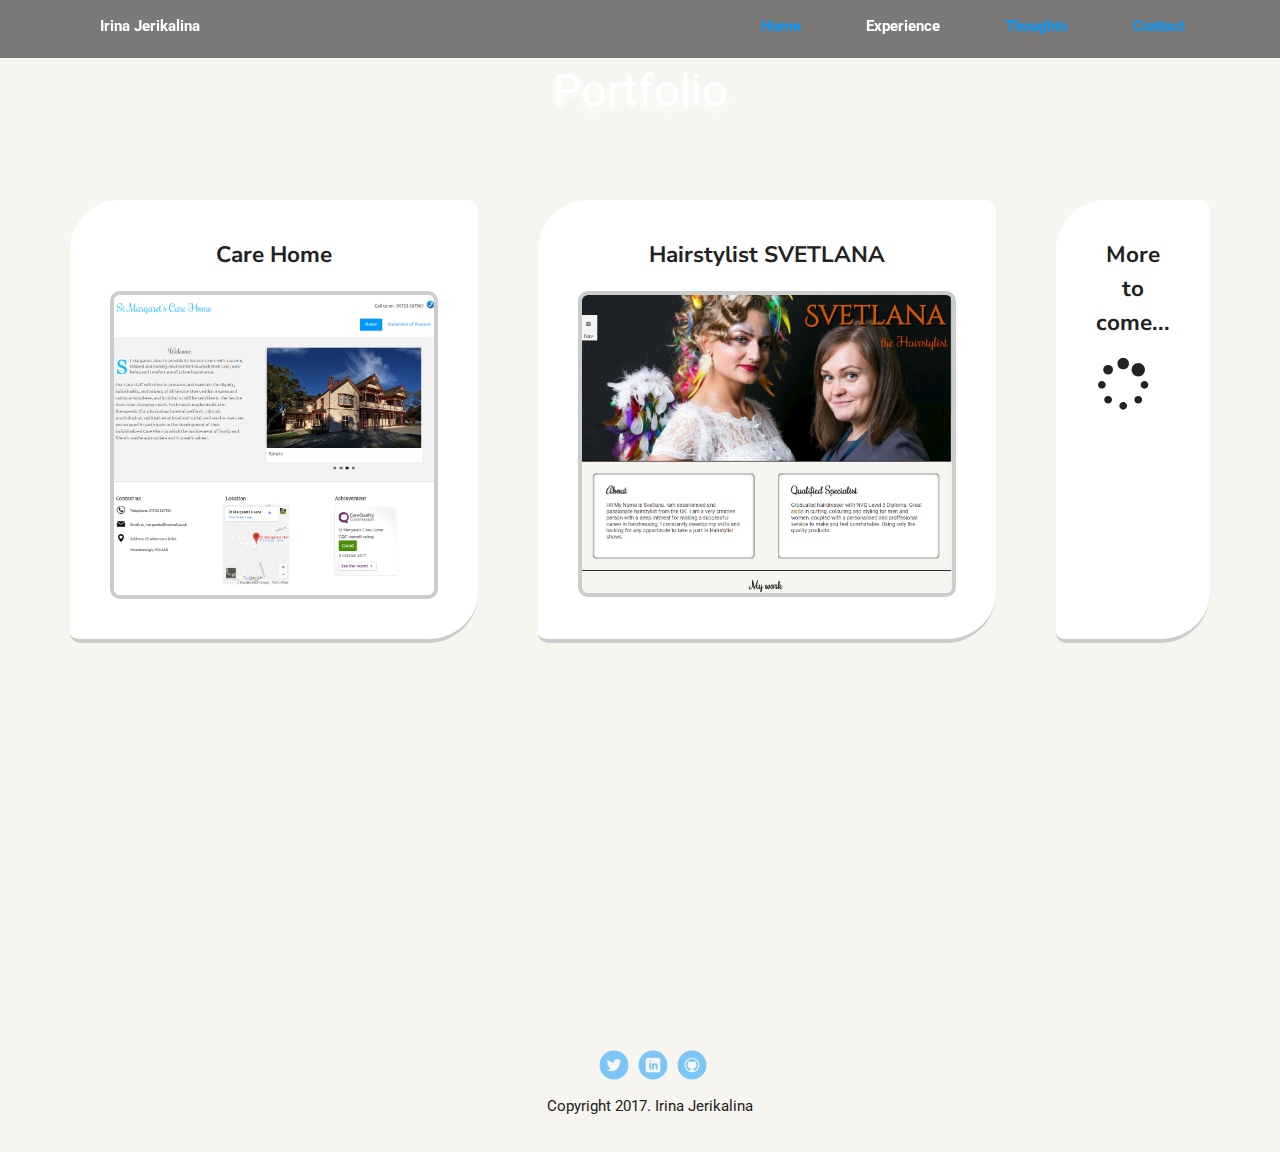
<file: experience.html>
<!DOCTYPE html>
<!--Conditional Comments-->
<!--[if lt IE 6]>
<p>Please upgrade your Internet Explorer version 6.</p>
<![endif]-->

<!--[if lt IE 7]>      <html class="no-js lt-ie9 lt-ie8 lt-ie7"> <![endif]-->
<!--[if IE 7]>         <html class="no-js lt-ie9 lt-ie8"> <![endif]-->
<!--[if IE 8]>         <html class="no-js lt-ie9"> <![endif]-->
<!--[if gt IE 8]><!--> <!--<![endif]-->

<html lang="en" class="no-js">
<head>
  <meta charset="utf-8">
  <!-- Mobile viewport -->
  <meta name="viewport" content="width=device-width, initial-scale=1.0">
  <title>Irina Jerikalina Portfolio</title>
  <!--Favicon-->
  <link rel="shortcut icon" sizes="114x114" href="images/sun.png">
  <!-- Google web fonts-->
  <link href="https://fonts.googleapis.com/css?family=Muli%7CRoboto:400,300,500,700,900" rel="stylesheet">
  <link href="https://fonts.googleapis.com/css?family=Nunito+Sans" rel="stylesheet">
  <!-- CSS-->
  <link rel="stylesheet" href="https://www.w3schools.com/w3css/4/w3.css">
  <link rel="stylesheet" href="https://cdnjs.cloudflare.com/ajax/libs/font-awesome/4.7.0/css/font-awesome.min.css">
  <link rel="stylesheet" href="https://cdn.jsdelivr.net/npm/animate.css@3.5.2/animate.min.css">
  <link rel="stylesheet" href="css/normalize.css">
  <link rel="stylesheet" href="css/styles.css">
</head>
<body class='animated fadeIn'>

  <div class="wrapper">
    <div class="main-nav">   
      <ul class="nav">
        <li class='name'>Irina Jerikalina</li>
        <li><a href="index.html">Home</a></li>
        <li><a href="experience.html" class="nav-primary">Experience</a></li>
        <li><a href="#">Thoughts</a></li>
        <li><a href="#">Contact</a></li>
      </ul>
    </div>

    <header id='experience'>
      <p>Portfolio</p>  
    </header>

    <div class="content">
      <main class="flex">

        <div class="card">
          <h2>Care Home</h2>
          <a href='https://missirina.github.io/care-home/' target="_blank"><img src="images/care.png" alt="care home"></a>
        </div> 

        <div class="card">
          <h2>Hairstylist SVETLANA</h2>
          <a href='https://missirina.github.io/Hair/' target="_blank"><img src="images/hair.png" alt="hair"></a>
        </div>

        <div class="card w3-container">
          <h2>More to come...</h2>
           <i class="fa fa-spinner w3-spin" style="font-size:54px"></i>
        </div> 

      </main>
   </div>

   <footer>
    <ul>
      <li><a href="https://twitter.com/missirinauk" target='_blank' class="social twitter">Twitter</a></li>
      <li><a href="https://uk.linkedin.com/in/irina-jerikalina-290683b9" target='_blank' class="social linkedin">LinkedIn</a></li>
      <li><a href="https://github.com/MissIrina" target='_blank' class="social github">Github</a></li>
    </ul>
    <p>Copyright 2017. Irina Jerikalina</p>
  </footer>
</div>

</body>
</html>
</file>
<file: css/styles.css>
/* Normalize.css for cross-browsing */
@import "normalize.css";

/* Global Layout Set-up / Box-sizing*/
* :after :before { 
  box-sizing: border-box;
}

/* general typography */ 
body {
  margin: 0;
  padding: 0;
  text-align: center;
  font-family: 'Roboto', sans-serif;
  color: #222;
  background: #f7f5f0;
}
/* Link Styles */
a {
  text-decoration: none;
  color: #0499ff;
}
a:hover {
  color: #6633ff;
}

/* Section Styles */
.nav-primary {
  color: white;
}
.main-nav {
   z-index: 100;
  width: 100%;
  background: rgba(0,0,0, .5);
  min-height: 30px;
  padding: 10px;
  position: fixed;
  text-align: center;
}
.nav {

  display: flex;
  justify-content: space-around;
  font-weight: 700;
  list-style-type: none;
  margin: 0 auto;
  padding: 0;
}
.nav .name {
  display: none;
}
.nav li {
  padding: 5px 10px 10px 10px;
}
.nav a {
  transition: all .5s;
}
.nav a:hover {
  color: white
}

header {
  text-align: center;
  background:linear-gradient(0deg,#f7f5f0, transparent 45%),
  url(https://images.unsplash.com/photo-1445966275305-9806327ea2b5?auto=format&fit=crop&w=1950&q=60&ixid=dW5zcGxhc2guY29tOzs7Ozs%3D) no-repeat center ;
  background-size: cover;
  overflow: hidden;
  padding-top: 60px;
  line-height: 1.5;
}
header .profile-image {
  margin-top: 50px;
  width: 200px;
  height: 150px;
  border-radius: 50%;
  border: 3px solid white;
  transition: all .5s;
}
header .profile-image:hover {
  transform: scale(1.2);
  box-shadow: 0 15px 15px -5px rgba(0,0,0, .8);
}

#experience p {
  margin-top: -3px;
  color: white;
  text-shadow: 0px 5px 10px white;
  font-size: 35px;
}

.content {
  min-height: calc(100vh - 80px);
}

.tag {
  background-color: rgba( 255, 255, 255, .5);
  color: black;
  padding: 10px;
  border-radius: 5px;
  display: table;
  margin: 10px auto;
} 

.occupation {
  background-color: rgba(0, 0, 0, .5);
  color: yellow;
}

.card {
  margin: 15px 30px;
  padding: 20px 40px 40px;
  /* max-width: 500px;*/ /*not sure if I want them be same size IN DESCTOP VIEW*/
  text-align: left;
  background: #fff;
  border-bottom: 4px solid #ccc;
  border-radius: 50px 10px ;
}
.card h2{
  text-align: center;
  font-family: 'Nunito Sans', sans-serif;
  font-weight: bold;
}
.card img{
  border-radius: 10px ;
  border: 4px solid #ccc;
}
.card:hover {
  border-color: #ff9904;
}

/* RESPONSIVE IMAGES */
img{ max-width:100%; height:auto;}

ul.skills {
  padding: 0;
  text-align: center;
}

.skills li {
  border-radius: 6px;
  display: inline-block;
  background: #ff9904;
  color: white;
  padding: 5px 10px;
  margin: 2px;
}
.skills li:nth-child(odd) {
  background: #0399ff;
}

footer {
  width: 100%;
  min-height: 30px;
  padding: 20px 0 5px 20px;
  font-size: 1em;
}
footer ul {
  list-style-type: none;
  margin: 0;
  padding: 0;
}
footer ul li {
  display: inline-block;
}

/* FOOTER SOCIAL NETWORKS LINKS*/
a.social {
  display: inline-block;
  text-indent: -9999px;
  margin-left: 5px;
  width: 30px;
  height: 30px;
  background-size: 30px 30px;
  opacity: .5;
  transition: all .25s;
}
a.twitter {
  background-image: url(../images/twitter.svg);
}
a.linkedin {
  background-image: url(../images/linkedin.svg);
}
a.github {
  background-image: url(../images/github.svg);
}
a.social:hover {
  opacity: 1;
}

.clearfix {
  clear: both;
}

/* Styles for larger screens */
@media screen and (min-width: 720px) {

.flex {
  display: flex;
  max-width: 1200px;
  justify-content: space-around;
  margin: 0 auto;
}

header {
  min-height: 450px;
}

#experience {
  min-height: 150px;
}

#experience p {
  text-shadow: 0px 5px 10px white;
  font-size: 45px;
}

.nav {
  max-width: 1200px;
}
.nav .name {
  display: block;
  margin-right: auto;
  color: white;
  margin-left: 50px;
}
.nav a {
  margin-right: 45px;
}

main {
  padding-top: 15px;
}

main p {
  line-height: 1.6em;
}

footer {
  max-width: 1200px;
  margin: 40px auto 15px;
}

}
</file>
